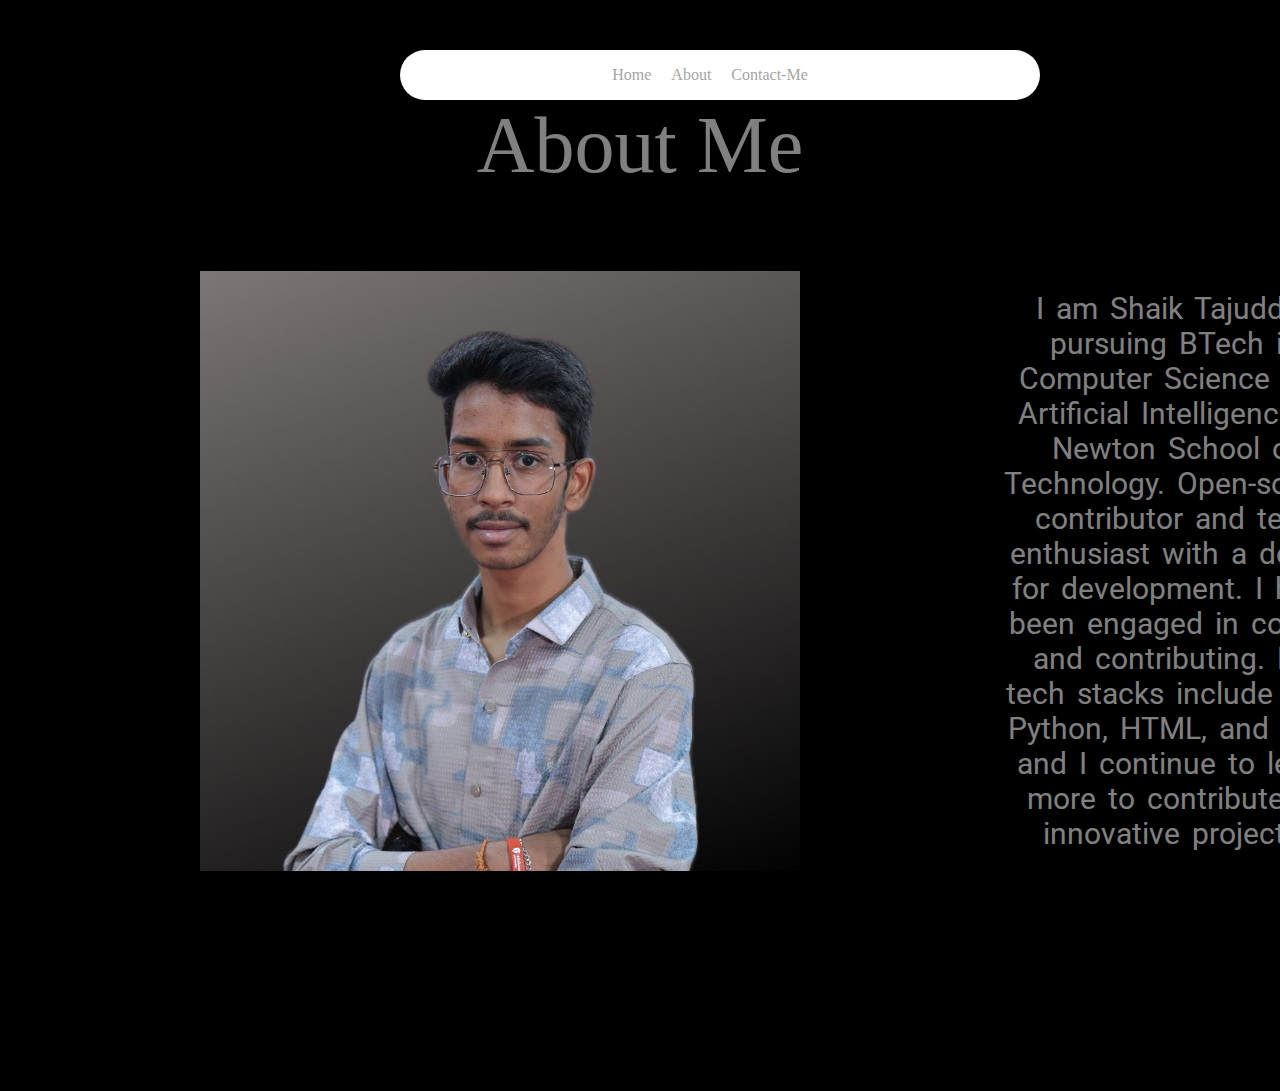
<file: about.html>
<!DOCTYPE html>
<html lang="en">
<head>
    <meta charset="UTF-8">
    <meta name="viewport" content="width=device-width, initial-scale=1.0">
    <title>About me</title>
    <link rel="icon" href="taj.jpg">
    <link rel="stylesheet" href="about.css">
</head>
<body>
    <div class="main-h">
        <a href="index.html">Home</a>
        <a href="about.html">About</a>  
        <a>Contact-Me</a>  
        </div>
    <div class="main">    <div class="about">About Me</div>
    <img class="profile" src="taj.jpg">
    <div class="abbout">I am Shaik Tajuddin, pursuing BTech in Computer Science and Artificial Intelligence at Newton School of Technology. Open-source contributor and tech enthusiast with a desire for development. I have been engaged in coding and contributing. My tech stacks include C++, Python, HTML, and CSS, and I continue to learn more to contribute to innovative projects.</div>
</div>
</body>
</html>
</file>
<file: about.css>
@import url('https://fonts.googleapis.com/css2?family=Roboto:wght@400;700&display=swap');
body{
    margin: 0;
    padding:0;
    background-color: black;
}
.about{
    color: white;
    font-size: 80px;
    opacity: 50%;
    text-align: center;
}
.abbout{
    color: white;
    opacity: 80%;
    width: 350px;
    height: 800px;
    font-size: 30px;
    word-spacing: 5px;
    margin-left: 1000px;
    margin-top: 100px;
    font-family: 'Roboto', sans-serif;
    opacity: 50%;
    text-align: center;
}
.profile{
    position: absolute;
    width:600px;
    height:600px;
    margin-left: 200px;
    margin-top: 80px;
}
.main-h{
    word-spacing: 10px;
    color:black;
    background-color: white;
    text-align: center;
    display: flex;
    justify-content: center;
    align-items: center;
    height: 50px;
    width:50%;
    border:none;
    border-radius: 30px;
    margin-left: 400px;
    margin-top: 50px;
}
.main-h a{
    margin-right: 20px;
    text-decoration: none;
    color: grey;
    opacity: 70%;
}
.main-h a:hover{
    color:white;
}
.main-h:hover{
    background-color: black;
    color: white;
    border:1px solid #06b6d4;
    box-shadow: 1px 1px 100px 1px #06b6d4;
    transition: background-color 2s,color 2s,border 2s,box-shadow,2s;
}
.profile:hover{
    border:1px solid #06b6d4;
    box-shadow: 1px 1px 100px 1px #06b6d4;
    transition: border 1s,box-shadow 1s;
}
</file>
